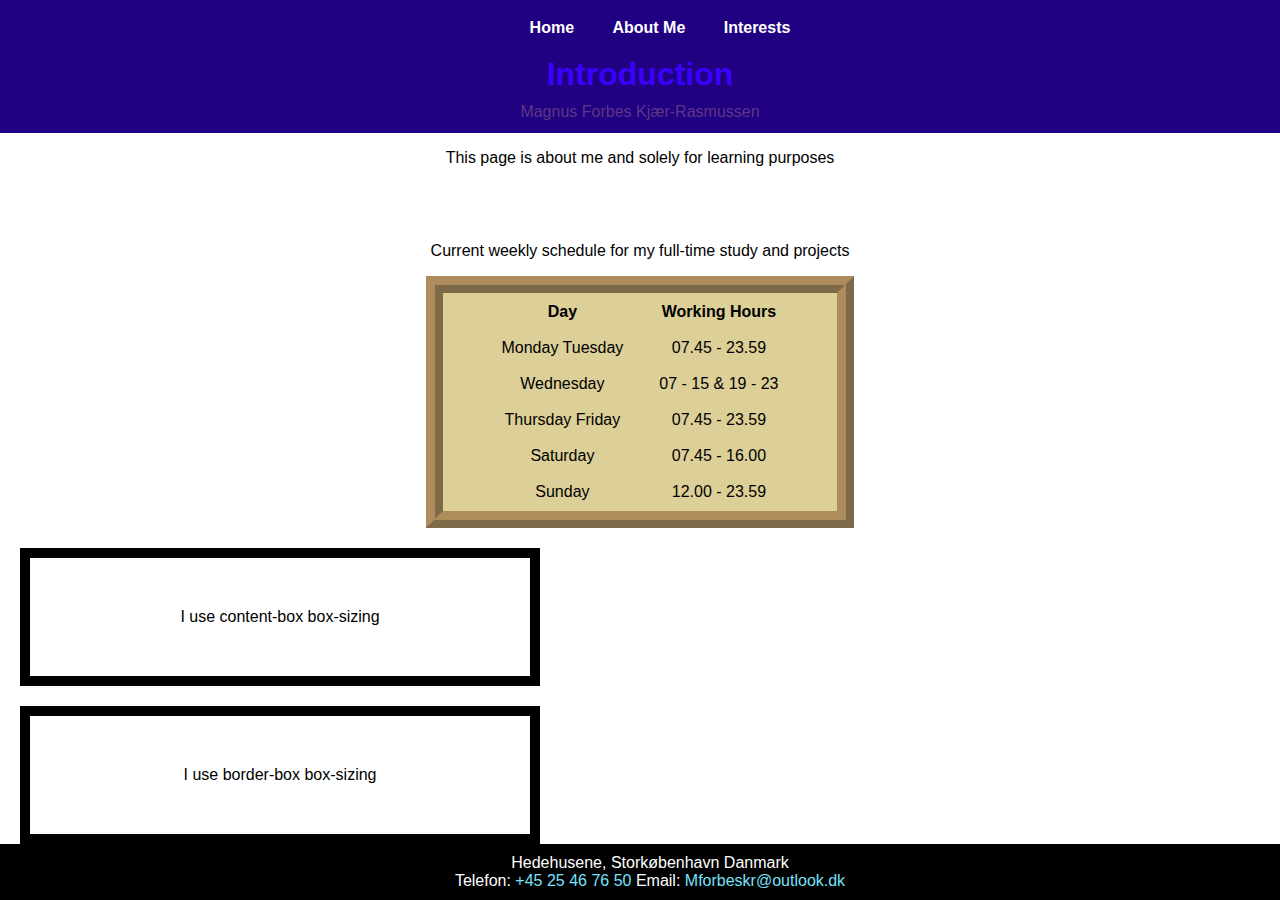
<file: index.html>
<!DOCTYPE html>
<html lang="en">
<head>
    <meta charset="UTF-8">
    <meta name="viewport" content="width=device-width, initial-scale=1.0">
    <title>My Page</title>
    <link rel="stylesheet" href="style.css">
</head>
<body>
    <main>  
     <nav>
        <ul>
                <li><a href="Index.html">Home</a></li>
                <li><a href="about.html">About Me</a></li>
                <li><a href="interests.html">Interests</a></li>
        </ul>
    </nav>

    <header>
        <h1>Introduction</h1>
       <p>Magnus Forbes Kjær-Rasmussen</p>
    </header>
    <p>This page is about me and solely for learning purposes</p>

<section> 
    <br><br><br>
        <p> Current weekly schedule for my full-time study and projects </p>
<table> 
<tbody>
    <tr>
    <th>Day</th>
    <td></td>
    <th>Working Hours</th>
    </tr>
    
    <tr>
    <td>Monday Tuesday</td>
    <td></td>
    <td>07.45 - 23.59</td>
    </tr>

    <tr>
    <td>Wednesday</td>
    <td></td>
    <td>07 - 15 & 19 - 23</td>
    </tr>

    <tr>
    <td>Thursday Friday</td>
    <td></td>
    <td>07.45 - 23.59</td>
    </tr>

    <tr>
    <td>Saturday</td>
    <td></td>
    <td>07.45 - 16.00</td>
    </tr>  <tr>
    <td> Sunday</td>
    <td></td>
    <td>12.00 - 23.59</td>
    </tr>
    </tbody>
    </table>
</section>


<div class="box">I use content-box box-sizing</div>
<div class="box alternate">I use border-box box-sizing</div>

    
    <footer>
    Hedehusene, Storkøbenhavn Danmark<br>
    Telefon: <a href="tel:+4525467650"> +45 25 46 76 50</a>
    Email: <a href="Mforbeskr@outlook.dk"> Mforbeskr@outlook.dk</a>
    </footer>

</main>
</body>
</html>
</file>
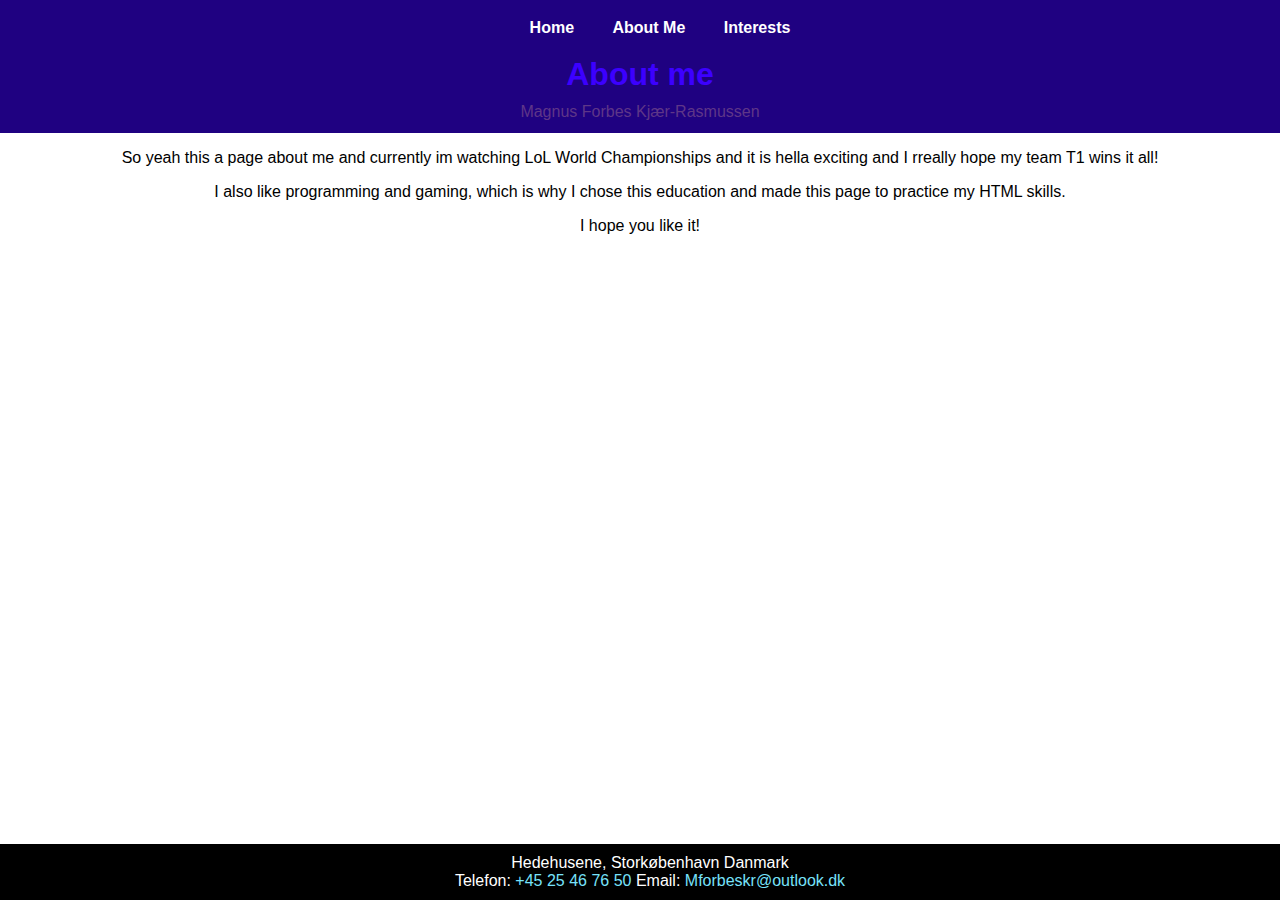
<file: about.html>
<!DOCTYPE html>
<html lang="en">
<head>
    <meta charset="UTF-8">
    <meta name="viewport" content="width=device-width, initial-scale=1.0">
    <title>Document</title>
    <link rel="stylesheet" href="style.css">
</head>
<body>
    <main>
    <nav>
        <ul>    
                <li><a href="Index.html">Home</a></li>
                <li><a href="about.html">About Me</a></li>
                <li><a href="interests.html">Interests</a></li>
        </ul>
    </nav>
    <header>
        <h1>About me</h1>
       <p>Magnus Forbes Kjær-Rasmussen</p>
    </header>
  
    <p> So yeah this a page about me and currently im watching LoL World Championships and it is hella exciting and I rreally hope my team T1 wins it all!</p>
<p> I also like programming and gaming, which is why I chose this education and made this page to practice my HTML skills. </p>
<p> I hope you like it! </p>




<footer>
    Hedehusene, Storkøbenhavn Danmark<br>
    Telefon: <a href="tel:+4525467650"> +45 25 46 76 50</a>
    Email: <a href="Mforbeskr@outlook.dk"> Mforbeskr@outlook.dk</a>
    </footer>
    
</main>
</body>
</html>
</file>
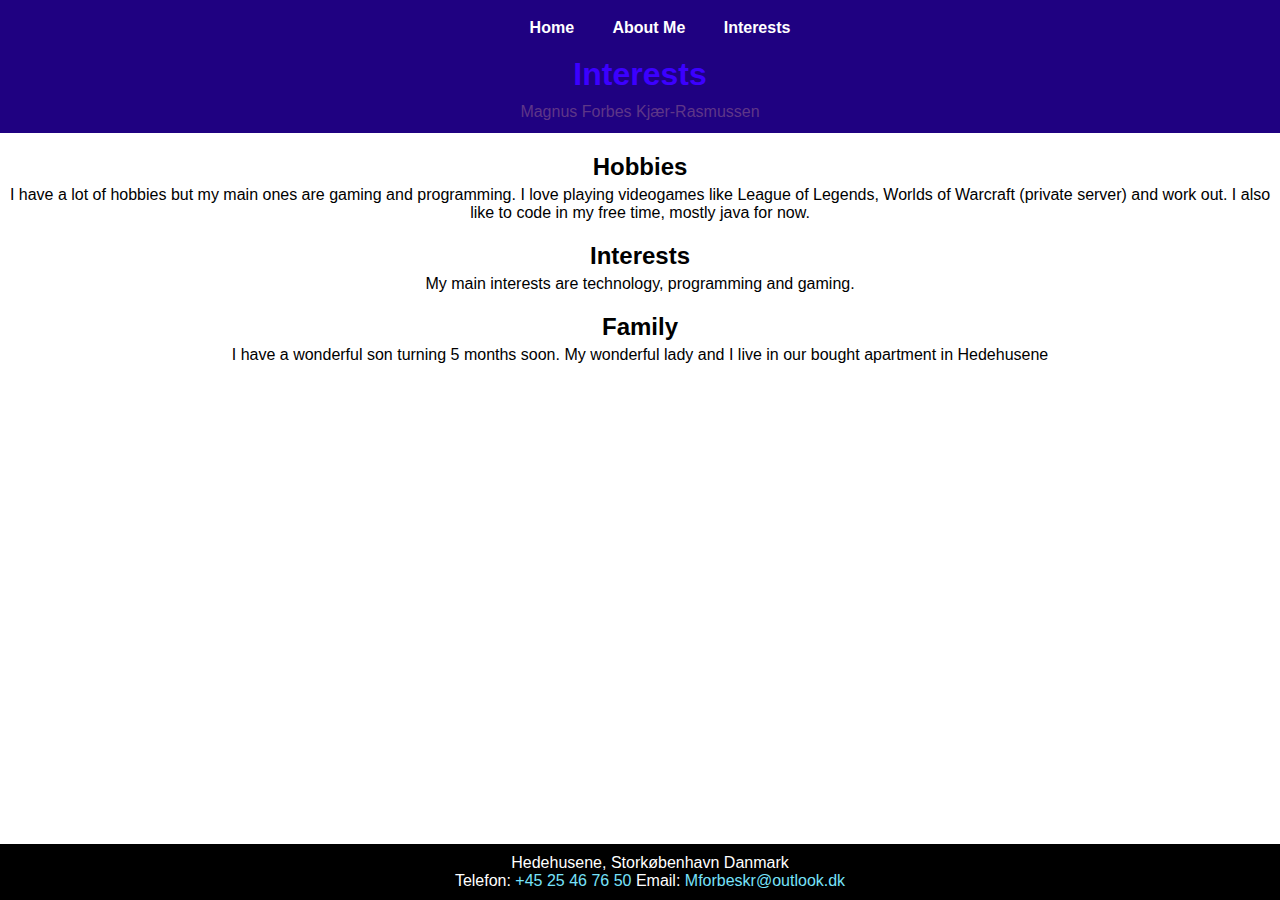
<file: interests.html>
<!DOCTYPE html>
<html lang="en">
<head>
    <meta charset="UTF-8">
    <meta name="viewport" content="width=device-width, initial-scale=1.0">
    <title>Document</title>
    <link rel="stylesheet" href="style.css">
</head>
<body>
    <main>
    <nav>
        <ul>
                <li><a href="Index.html">Home</a></li>
                <li><a href="about.html">About Me</a></li>
                <li><a href="interests.html">Interests</a></li>
        </ul>
            </nav>
    <header>
        <h1>Interests</h1>
       <p>Magnus Forbes Kjær-Rasmussen</p>
    </header>
  
    
        <h2>Hobbies</h2>
<p> I have a lot of hobbies but my main ones are gaming and programming. 
 I love playing videogames like League of Legends, Worlds of Warcraft (private server) and work out.
 I also like to code in my free time, mostly java for now. </p>

        <h2>Interests</h2>
    <p> My main interests are technology, programming and gaming. </p>

        <h2>Family</h2>
    <p> I have a wonderful son turning 5 months soon. My wonderful lady and I live in our bought apartment in Hedehusene </p>


<footer>
    Hedehusene, Storkøbenhavn Danmark<br>
    Telefon: <a href="tel:+4525467650"> +45 25 46 76 50</a>
    Email: <a href="Mforbeskr@outlook.dk"> Mforbeskr@outlook.dk</a>
    </footer>
    
</main>
</body>
</html>
</file>
<file: style.css>
html, body {
    height: 100%;
    margin: 0;
    }
    body {
    font-family: 'Montserrat', sans-serif;
    }

    header {
    
    background-color: #1f0181;
    color: rgb(60, 0, 255);
    text-align: center;
    }

    header p {
    padding-bottom: 12px;
    padding-top: 5px;
    color: #5e3688;
    }

    p {
    text-align: center;
    color: black;
    margin-top: 5px;
    }

    h1 {
    margin-bottom: 0;
    margin-top: 0;
    padding-top: 0.0rem;
    }

    h2 {
    text-align: center;
    color: rgb(0, 0, 0);
    margin-bottom: 0;
    }


    table {
        border: 17px ridge rgba(146, 96, 53, 0.601); 
        background-color:#d5c583d5;
        text-align:center;
        padding-left: 3rem; 
        padding-right: 3rem; 
        padding-top: 0rem;
        padding-bottom: 0rem;
        margin:auto
    }

    th, td {
        padding: 8px;
    }

    footer {
    background: #000000;
    color: #ffffff;
    padding: 10px;
    text-align: center;
    position: fixed;
    bottom: 0;
    width: 100%;
    }

    footer a {
    color:#77e2fa;
    text-decoration: none; 
    }

    footer a:hover {
    text-decoration: underline;
    }

    nav {
    font-family: sans-serif;
    font-weight: bold;
    background: #1f0181;
    text-align: center;
    padding-bottom: 0rem;
    }

    nav ul {
    margin: 0;
    display: flex;
    flex-wrap: wrap;
    justify-content: center;
    list-style: none;
    }

    nav a {
    text-decoration: none;
    color: white;
    padding: 1.2rem;
    display: block;
    }

    nav a:hover {
    background: #1976d275;
    text-decoration: underline;
    padding-bottom: 0.7rem;
    padding-top: 1rem;
    }

    nav a.active {
    background: #1976d2;
    }

    .box {
    text-align: center;
    border: 10px solid;
    padding: 50px;
    margin: 20px;
    width: 400px;
    }

    .alternate {
    box-sizing: border-box;
    width: 520px;
    }
</file>
